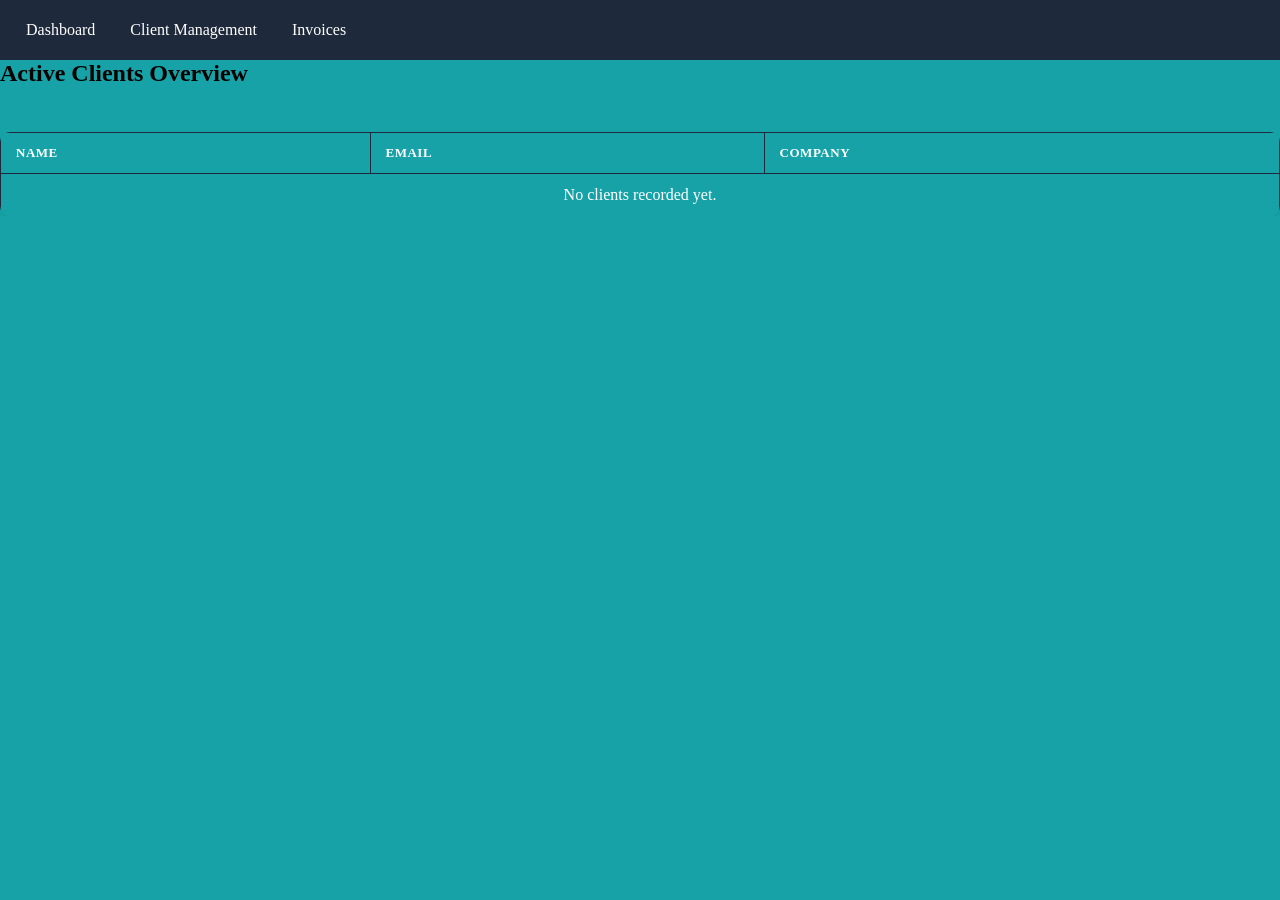
<file: index.html>
<!DOCTYPE html>
<html lang="en" dir="ltr">
<head>
    <title>Client Management</title>
    <link rel="stylesheet" href="style.css">
</head>
<body>

    <header>
        <nav class="navbar">
            <a href="index.html">Dashboard</a>
            <a href="clients.html" >Client Management</a>
            <a href="invoices.html">Invoices</a>
        </nav>
    </header>
<section class="dashboard-section">
    <h2>Active Clients Overview</h2>
    <div class="table-wrapper">
        <table id="dashboard-clients-table">
            <thead>
                <tr>
                    <th>Name</th>
                    <th>Email</th>
                    <th>Company</th>
                </tr>
            </thead>
            <tbody id="dashboard-clients-list">
                <tr>
                    <td colspan="3" style="text-align:center;">Loading clients...</td>
                </tr>
            </tbody>
        </table>
    </div>
</section>

  
<script type="module" src="main.js"></script>
</body>
</file>
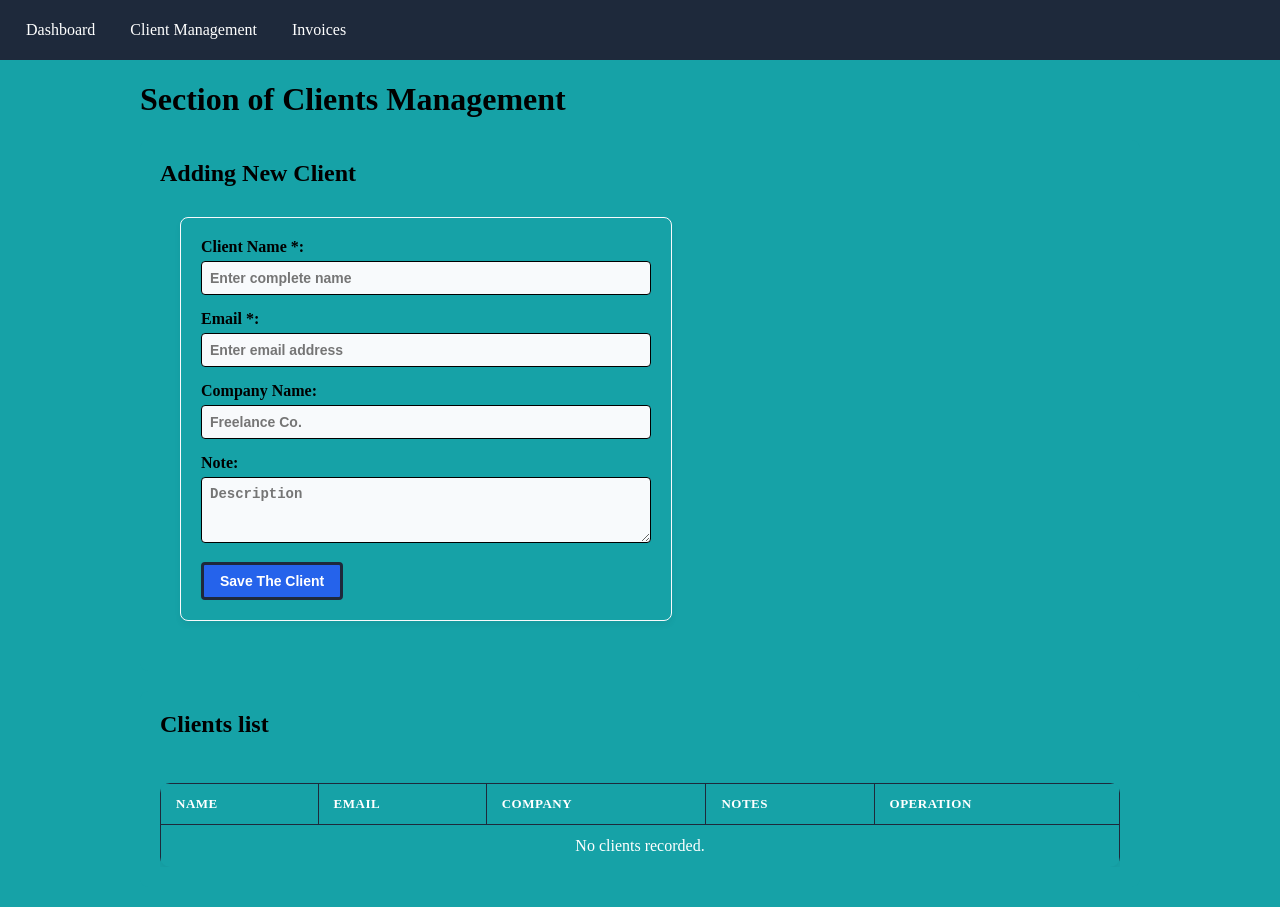
<file: clients.html>
<!DOCTYPE html>
<html lang="en" dir="ltr">
<head>
    <title>Client Management</title>
    <link rel="stylesheet" href="style.css">
</head>
<body>
    <header>
        <nav class="navbar">
            <a href="index.html">Dashboard</a>
            <a href="clients.html">Client Management</a>
            <a href="invoices.html">Invoices</a>
        </nav>
    </header>
    <main class="container">
        <h1>Section of Clients Management</h1>
        <section class="form-section">
            <h2>Adding New Client</h2>
            <form id="client-form">
                <input type="hidden" id="client-id">
                <div class="form-group">
                    <label for="client-name">Client Name *:</label>
                    <input type="text" id="client-name" required placeholder="Enter complete name">
                </div>
                <div class="form-group">
                    <label for="client-email">Email *:</label>
                    <input type="email" id="client-email" required placeholder="Enter email address">
                </div>
                <div class="form-group">
                    <label for="client-company">Company Name:</label>
                    <input type="text" id="client-company" placeholder="Freelance Co.">
                </div>
                <div class="form-group">
                    <label for="client-notes">Note:</label>
                    <textarea id="client-notes" rows="3" placeholder="Description"></textarea>
                </div>
                <button type="submit" id="submit-btn">Save The Client</button>
                <button type="button" id="cancel-btn" class="hidden">Discard the changes</button>
            </form>
             </section>
             <section class="table-section">
            <h2>Clients list</h2>
            <div class="table-wrapper">
                <table id="clients-table">
                    <thead>
                        <tr>
                            <th>Name</th>
                            <th>Email</th>
                            <th>Company</th>
                            <th>Notes</th>
                            <th>Operation</th>
                        </tr>
                    </thead>
                    <tbody id="clients-list">
                    </tbody>
                </table>
            </div>
        </section>
    </main>

    <script type="module" src="clients.js"></script>
</body>
</html>
</file>
<file: style.css>
:root {
    --primary-color: #2563eb;
    --danger-color: red;
    --success-color: green;
    --dark-color: #1e293b;
    --light-bg: #f8fafc;
      
}

body {
    background-color: #16a2a7;
    margin: 0;
    padding: 0;
}

.navbar {
    background-color: var(--dark-color);
    padding: 1rem;
    display: flex;
    gap: 15px;
}

.navbar a {
    color: white;
    text-decoration: none;
    padding: 5px 10px;
    border-radius: 4px;
}

.navbar a.active, .navbar a:hover {
    background-color: #16a2a7;
}

.container{
    max-width: 1000px;
    margin: 20px auto;
    padding: 0 15px;
}

.form-section, .table-section {
    background: #16a2a7;
    padding: 20px;
    border-radius: 8px;
    margin-bottom: 20px;
}

.form-group input, .form-group textarea {
    width: 100%;
    padding: 8px;
    border: 1px solid;
    border-radius: 4px;
    font-weight: bold;
}
#submit-btn { background-color: #2563eb; color:white;}
#cancel-btn { background-color: #64748b; color:white; margin-right: 10px;}

.table-wrapper { overflow-x: auto; }
table {
    width: 100px;
    border-collapse: collapse;
    margin-top: 15px;
}

th, td {
    border: 1px solid #1e293b;
    padding: 10px;
    text-align: right;
}

th {background-color: #f1f5f9;}
.btn-edit {background-color: #64748b; color: black; margin-left: 5px; padding: 4px 8px; font-size: 12px; }
.btn-delete {background-color: #64748b; color:white; padding: 4px 8px; font-size: 12px;}

.hidden { display: none; }


h2 {
    color: var(--primary-blue);
    border-bottom: 2px solid var(--primary-blue);
    padding-bottom: 10px;
    margin-top: 0;
}

form {
    border: 1px solid var(--light-bg);
    border-radius: 8px;
    padding: 20px;
    max-width: 450px;
    box-shadow: 0 4px 6px rgba(0, 0, 0, 0.05);
    margin-bottom: 30px;
    margin-top: 20px;
    align-items: center;
    margin-left: 20px ;
}

form div {
    margin-bottom: 15px;
}

label {
    display: block;
    font-weight: 600;
    margin-bottom: 5px;
    color: var(--dark-gray);
}

input, select, textarea {
    width: 100%;
    padding: 8px 12px;
    border: 1px solid var(--light-gray-border);
    border-radius: 4px;
    box-sizing: border-box;
    font-size: 14px;
    color: var(--dark-gray);
    transition: border-color 0.2s;
    background-color: var(--light-bg);
}

input:focus, select:focus, textarea:focus {
    outline: none;
    border-color: var(--primary-blue);
    box-shadow: 0 0 0 3px rgba(26, 115, 232, 0.15);
}

button {
    cursor: pointer;
    font-weight: 600;
    padding: 8px 16px;
    border-radius: 4px;
    border: solid #1e293b;
    font-size: 14px;
    transition: background-color 0.2s;
    color: #1e293b;
}

#submitBtn {
    background-color: #64748b;
    color: var(--white);
}

#submitBtn:hover {
    background-color: var(--hover-blue);
}

#cancelBtn {
    background-color: transparent;
    color: var(--text-muted);
    border: 1px solid #1e293b;
    margin-left: 10px;
}

#cancelBtn:hover {
    background-color: #64748b;
    color: #64748b;
}


td button {
    background-color: #64748b;
    color: black;
    border: 1px solid #1e293b;
    padding: 4px 8px;
    font-size: 12px;
    margin-right: 4px;
}

td button:hover {
    background-color: #16a2a7;
}

.summary {
    display: flex;
    gap: 20px;
    margin-bottom: 25px;
    flex-wrap: wrap;
}

.summary div {
    background-color: #1e293b;
    border-left: 4px solid var(--primary-blue);
    padding: 15px 20px;
    border-radius: 4px;
    box-shadow: 0 2px 4px rgba(0, 0, 0, 0.04);
    font-weight: bold;
    min-width: 150px;
}

table {
    width: 100%;
    border-collapse: collapse;
    background-color: #16a2a7;
    color: white;
    box-shadow: 0 4px 6px rgba(0, 0, 0, 0.05);
    border-radius: 10px;
    overflow: hidden;
}

th, td {
    padding: 12px 15px;
    text-align: left;
    border-bottom: 1px solid var(--light-gray-border);
}

th {
    background-color: var(--primary-blue);
    color: var(--white);
    font-weight: 600;
    text-transform: uppercase;
    font-size: 13px;
    letter-spacing: 0.5px;
}
tr:hover {
    background-color: #64748b;
}
.paid {
    background-color: #64748b;
    color: var(--success-green);
    padding: 4px 8px;
    border-radius: 12px;
    font-size: 12px;
    font-weight: bold;
    display: inline-block;
}

.unpaid {
    background-color: #64748b;
    color: var(--danger-red);
    padding: 4px 8px;
    border-radius: 12px;
    font-size: 12px;
    font-weight: bold;
    display: inline-block;
}
</file>
